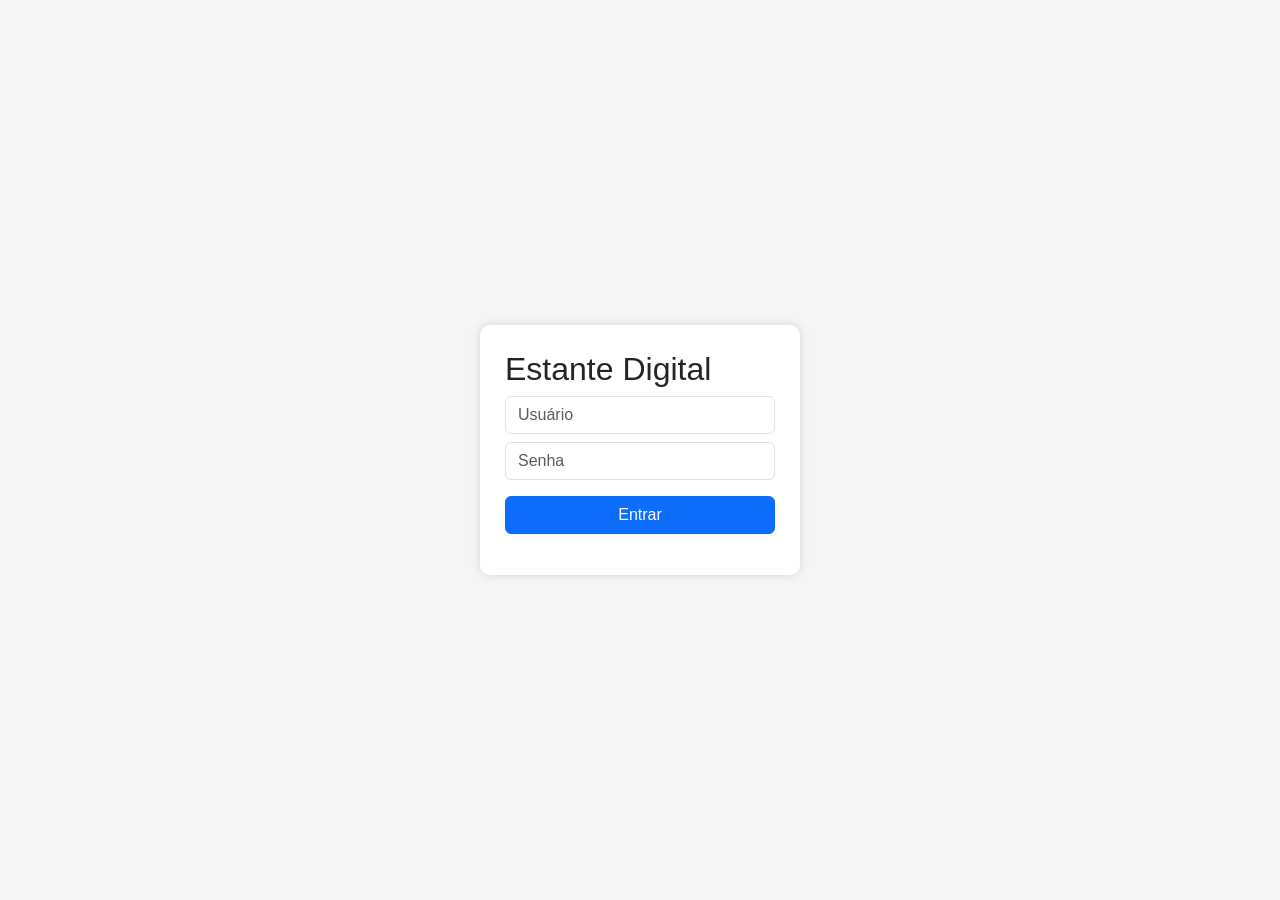
<file: minha_estante_digital/index.html>
<!DOCTYPE html>
<html lang="pt-BR">
<head>
  <meta charset="UTF-8">
  <meta name="viewport" content="width=device-width, initial-scale=1.0">

  <title>Minha Estante Digital</title>

   <!-- Bootstrap  -->
  <link href="dependencias/bootstrap/css/bootstrap.min.css" rel="stylesheet">

   <!-- CSS próprio  -->
  <link rel="stylesheet" href="CSS/style.css">
</head>

<body>

  <div id="login"></div>

  <!-- carregar  cabeçalho -->
  <div id="areaHeader"></div>

  <!-- carregar Conteúdo principal -->
  <main class="container my-4">

    <!-- carregar formulário -->
    <div id="areaFormulario"></div>

    <!-- carregar filtros -->
    <div id="areaFiltros"></div>

    <!-- carregar estatísticas-->
    <div id="areaEstatisticas"></div>

    <!-- carregar catálogo-->
    <div id="areaCatalogo"></div>

  </main>

  <!-- Primeiro carrega os componentes HTML, depois inicia o sistema -->
  <script type="module" src="./JS/carregar_componentes.js"></script>

</body>
</html>
</file>
<file: minha_estante_digital/CSS/style.css>
/* estilo geral na página inteira. */
body {
  background: linear-gradient(180deg, #6856aa, #e5e1f0);
  font-family: Arial, Helvetica, sans-serif;
}

.cabecalho {
  background: linear-gradient(135deg, #1f1c2c, #928dab);
  color: white;
  padding: 50px 20px;
  position: relative;
}

.cabecalho h1 {
  font-size: 2.5rem;
  font-weight: bold;
}

.cabecalho p {
  font-size: 1.2rem;
}

.card {
  border: none;
  border-radius: 15px;
  box-shadow: 0 4px 10px rgba(0, 0, 0, 0.1);
}

.card-midia {
  height: 100%;
}

/* ajusta o tamanho do badge de status. O badge é aquela etiqueta visual que mostra se a mídia está como “Quero ver”, “Assistindo” ou “Já assisti”. */
.badge-status {
  font-size: 0.9rem;
}

.btn-excluir {
  width: 100%;
}

main {
  padding-top: 30px;
  padding-bottom: 30px;
}

/* Aqui eu estilizo as seções principais da página, como o formulário e os filtros. Elas também usam a classe card, mas recebem um fundo em degradê, bordas arredondadas e sombra. */
section.card {
  background: linear-gradient(180deg, #6856aa, #e5e1f0);
  border: none;
  border-radius: 18px;
  margin-bottom: 25px;
  box-shadow: 0 4px 12px rgba(12, 12, 12, 0.12);
}

.login-container {
  position: fixed;
  inset: 0;

  display: flex;
  justify-content: center;
  align-items: center;

  background: #f5f5f5;
}

.login-box {
  width: 320px;

  padding: 25px;

  background: white;

  border-radius: 10px;

  box-shadow: 0 0 10px rgba(0, 0, 0, 0.15);
}

#btnLogout {
  position: absolute;
  top: 10px;
  right: 10px;
}
</file>
